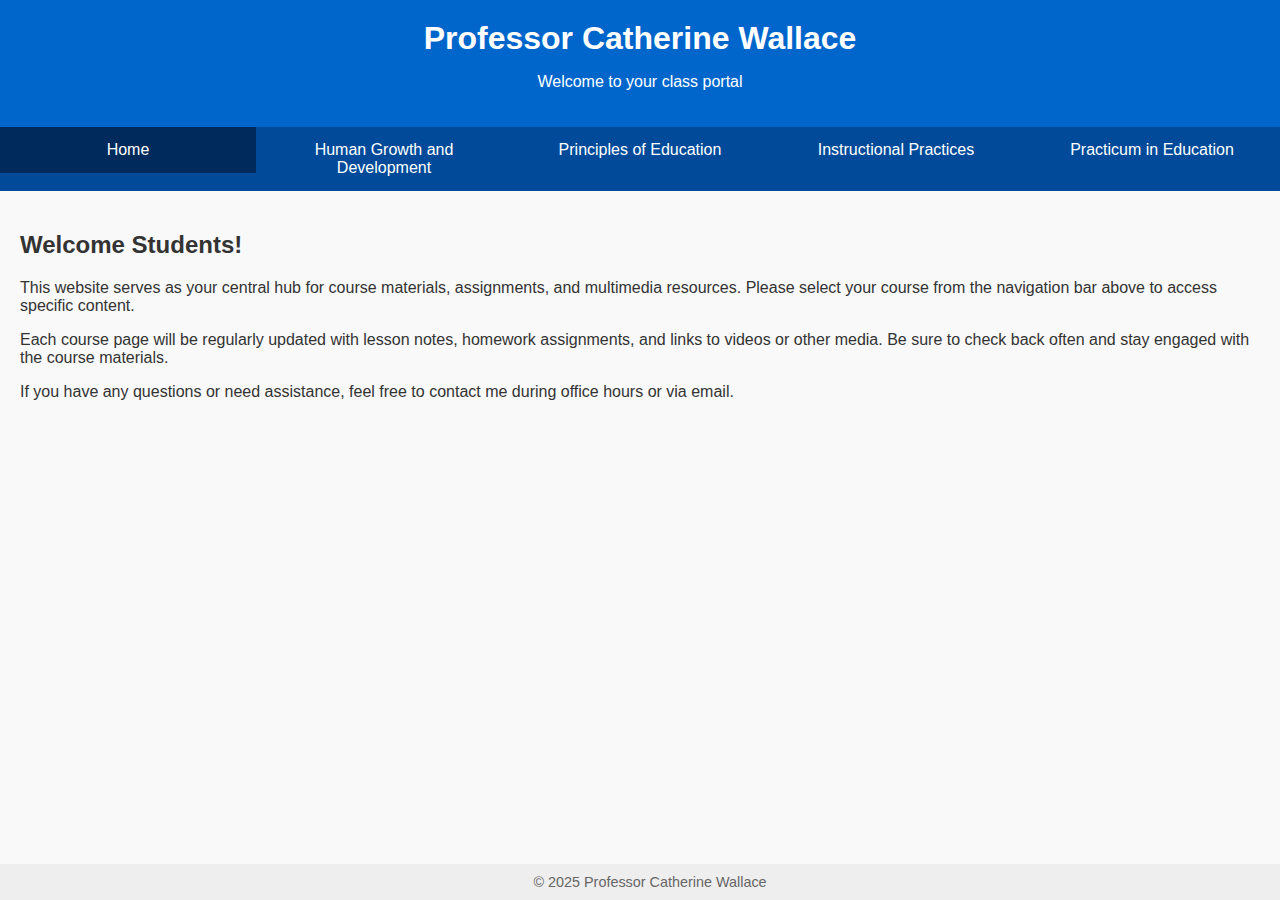
<file: index.html>
<!DOCTYPE html>
<html lang="en">
<head>
    <meta charset="UTF-8">
    <meta name="viewport" content="width=device-width, initial-scale=1.0">
    <title>Professor Catherine Wallace</title>
    <link rel="stylesheet" href="style.css">
</head>
<body>
    <header>
        <h1>Professor Catherine Wallace</h1>
        <p>Welcome to your class portal</p>
    </header>
    <nav>
        <ul>
            <li><a href="index.html" class="active">Home</a></li>
            <li><a href="human-growth.html">Human Growth and Development</a></li>
            <li><a href="principles-education.html">Principles of Education</a></li>
            <li><a href="instructional-practices.html">Instructional Practices</a></li>
            <li><a href="practicum-education.html">Practicum in Education</a></li>
        </ul>
    </nav>
    <main>
        <h2>Welcome Students!</h2>
        <p>
            This website serves as your central hub for course materials, assignments, and multimedia resources.
            Please select your course from the navigation bar above to access specific content.
        </p>
        <p>
            Each course page will be regularly updated with lesson notes, homework assignments, and links to videos or
            other media. Be sure to check back often and stay engaged with the course materials.
        </p>
        <p>
            If you have any questions or need assistance, feel free to contact me during office hours or via email.
        </p>
    </main>
    <footer>
        &copy; 2025 Professor Catherine Wallace
    </footer>
</body>
</html>
</file>
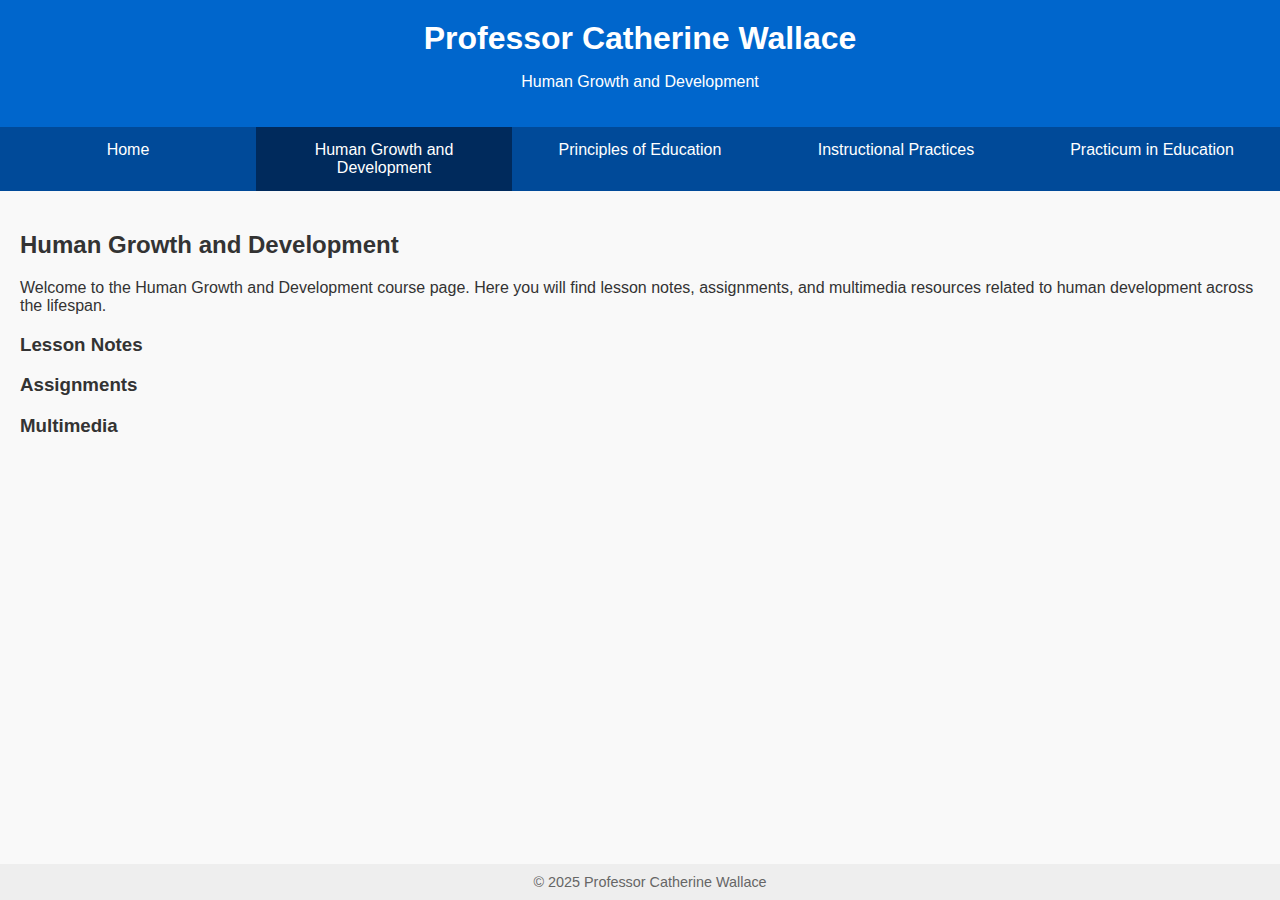
<file: human-growth.html>
<!DOCTYPE html>
<html lang="en">
<head>
    <meta charset="UTF-8">
    <meta name="viewport" content="width=device-width, initial-scale=1.0">
    <title>Human Growth and Development - Professor Catherine Wallace</title>
    <link rel="stylesheet" href="style.css">
</head>
<body>
    <header>
        <h1>Professor Catherine Wallace</h1>
        <p>Human Growth and Development</p>
    </header>
    <nav>
        <ul>
            <li><a href="index.html">Home</a></li>
            <li><a href="human-growth.html" class="active">Human Growth and Development</a></li>
            <li><a href="principles-education.html">Principles of Education</a></li>
            <li><a href="instructional-practices.html">Instructional Practices</a></li>
            <li><a href="practicum-education.html">Practicum in Education</a></li>
        </ul>
    </nav>
    <main>
        <h2>Human Growth and Development</h2>
        <p>
            Welcome to the Human Growth and Development course page. Here you will find lesson notes,
            assignments, and multimedia resources related to human development across the lifespan.
        </p>
        <section>
            <h3>Lesson Notes</h3>
            <p>
                <!-- Place your lesson notes here. You can add links to documents or embed PDFs/videos as needed. -->
            </p>
        </section>
        <section>
            <h3>Assignments</h3>
            <p>
                <!-- Include information about upcoming assignments, due dates, and submission guidelines. -->
            </p>
        </section>
        <section>
            <h3>Multimedia</h3>
            <p>
                <!-- Embed videos, podcasts, or other multimedia resources to enhance learning. -->
            </p>
        </section>
    </main>
    <footer>
        &copy; 2025 Professor Catherine Wallace
    </footer>
</body>
</html>
</file>
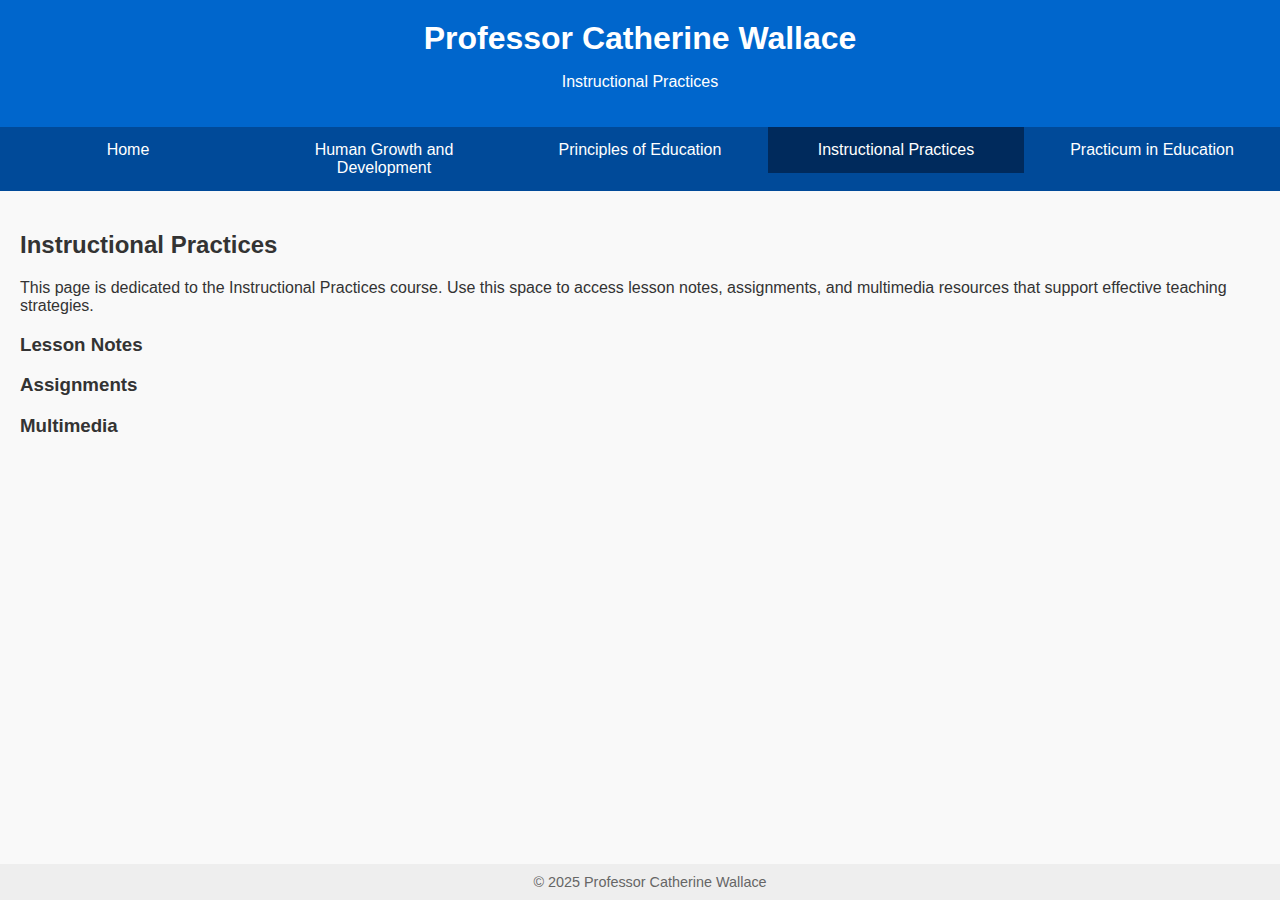
<file: instructional-practices.html>
<!DOCTYPE html>
<html lang="en">
<head>
    <meta charset="UTF-8">
    <meta name="viewport" content="width=device-width, initial-scale=1.0">
    <title>Instructional Practices - Professor Catherine Wallace</title>
    <link rel="stylesheet" href="style.css">
</head>
<body>
    <header>
        <h1>Professor Catherine Wallace</h1>
        <p>Instructional Practices</p>
    </header>
    <nav>
        <ul>
            <li><a href="index.html">Home</a></li>
            <li><a href="human-growth.html">Human Growth and Development</a></li>
            <li><a href="principles-education.html">Principles of Education</a></li>
            <li><a href="instructional-practices.html" class="active">Instructional Practices</a></li>
            <li><a href="practicum-education.html">Practicum in Education</a></li>
        </ul>
    </nav>
    <main>
        <h2>Instructional Practices</h2>
        <p>
            This page is dedicated to the Instructional Practices course. Use this space to access lesson notes,
            assignments, and multimedia resources that support effective teaching strategies.
        </p>
        <section>
            <h3>Lesson Notes</h3>
            <p>
                <!-- Provide lesson outlines, slides, and notes here. -->
            </p>
        </section>
        <section>
            <h3>Assignments</h3>
            <p>
                <!-- List assignments, due dates, rubrics, and other guidelines. -->
            </p>
        </section>
        <section>
            <h3>Multimedia</h3>
            <p>
                <!-- Share instructional videos, case studies, and interactive materials. -->
            </p>
        </section>
    </main>
    <footer>
        &copy; 2025 Professor Catherine Wallace
    </footer>
</body>
</html>
</file>
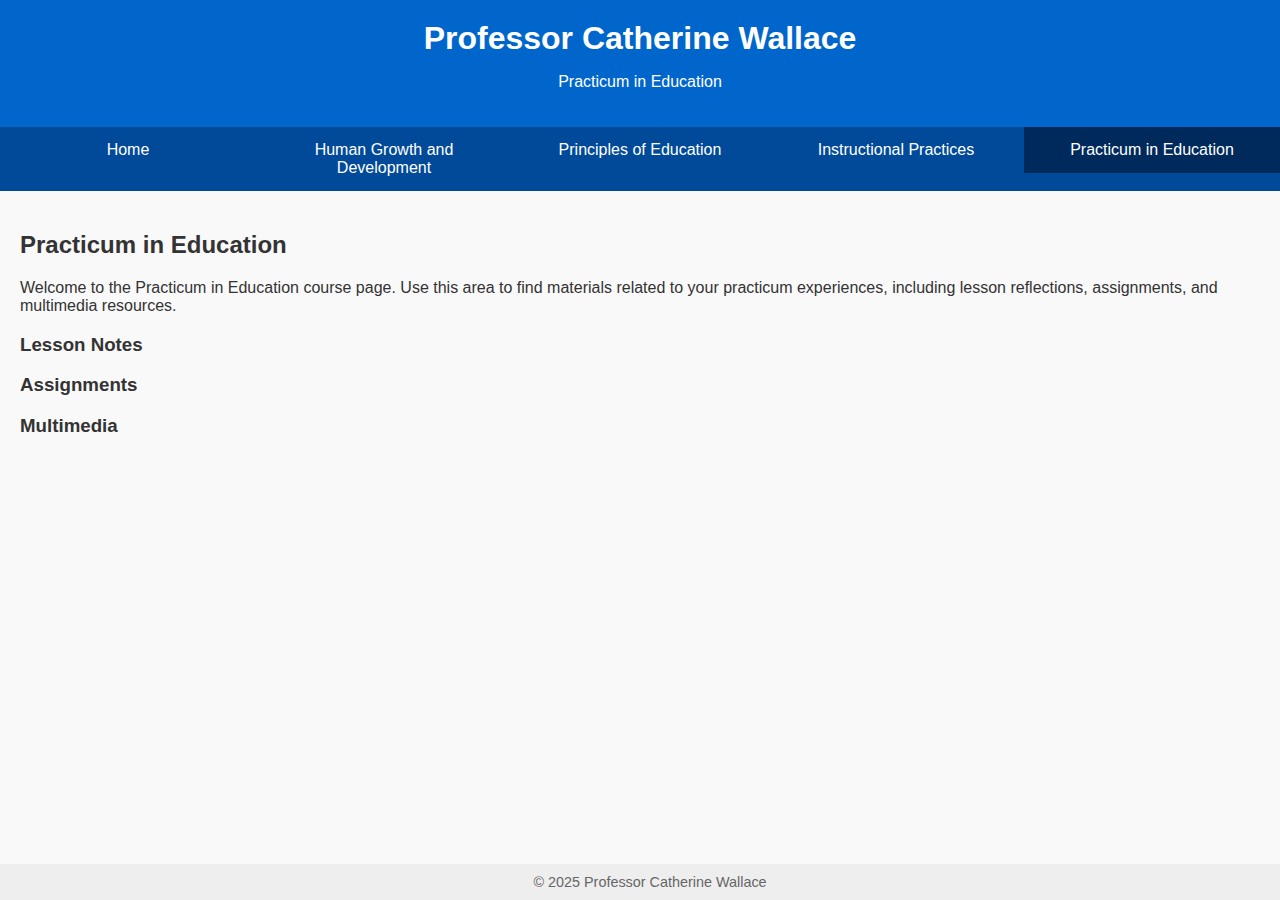
<file: practicum-education.html>
<!DOCTYPE html>
<html lang="en">
<head>
    <meta charset="UTF-8">
    <meta name="viewport" content="width=device-width, initial-scale=1.0">
    <title>Practicum in Education - Professor Catherine Wallace</title>
    <link rel="stylesheet" href="style.css">
</head>
<body>
    <header>
        <h1>Professor Catherine Wallace</h1>
        <p>Practicum in Education</p>
    </header>
    <nav>
        <ul>
            <li><a href="index.html">Home</a></li>
            <li><a href="human-growth.html">Human Growth and Development</a></li>
            <li><a href="principles-education.html">Principles of Education</a></li>
            <li><a href="instructional-practices.html">Instructional Practices</a></li>
            <li><a href="practicum-education.html" class="active">Practicum in Education</a></li>
        </ul>
    </nav>
    <main>
        <h2>Practicum in Education</h2>
        <p>
            Welcome to the Practicum in Education course page. Use this area to find materials related to your
            practicum experiences, including lesson reflections, assignments, and multimedia resources.
        </p>
        <section>
            <h3>Lesson Notes</h3>
            <p>
                <!-- Share practicum reflections, mentor feedback, and other documentation. -->
            </p>
        </section>
        <section>
            <h3>Assignments</h3>
            <p>
                <!-- Outline practicum assignments, expectations, and evaluation criteria here. -->
            </p>
        </section>
        <section>
            <h3>Multimedia</h3>
            <p>
                <!-- Provide links or embeds to example lessons, teaching demonstrations, and other media. -->
            </p>
        </section>
    </main>
    <footer>
        &copy; 2025 Professor Catherine Wallace
    </footer>
</body>
</html>
</file>
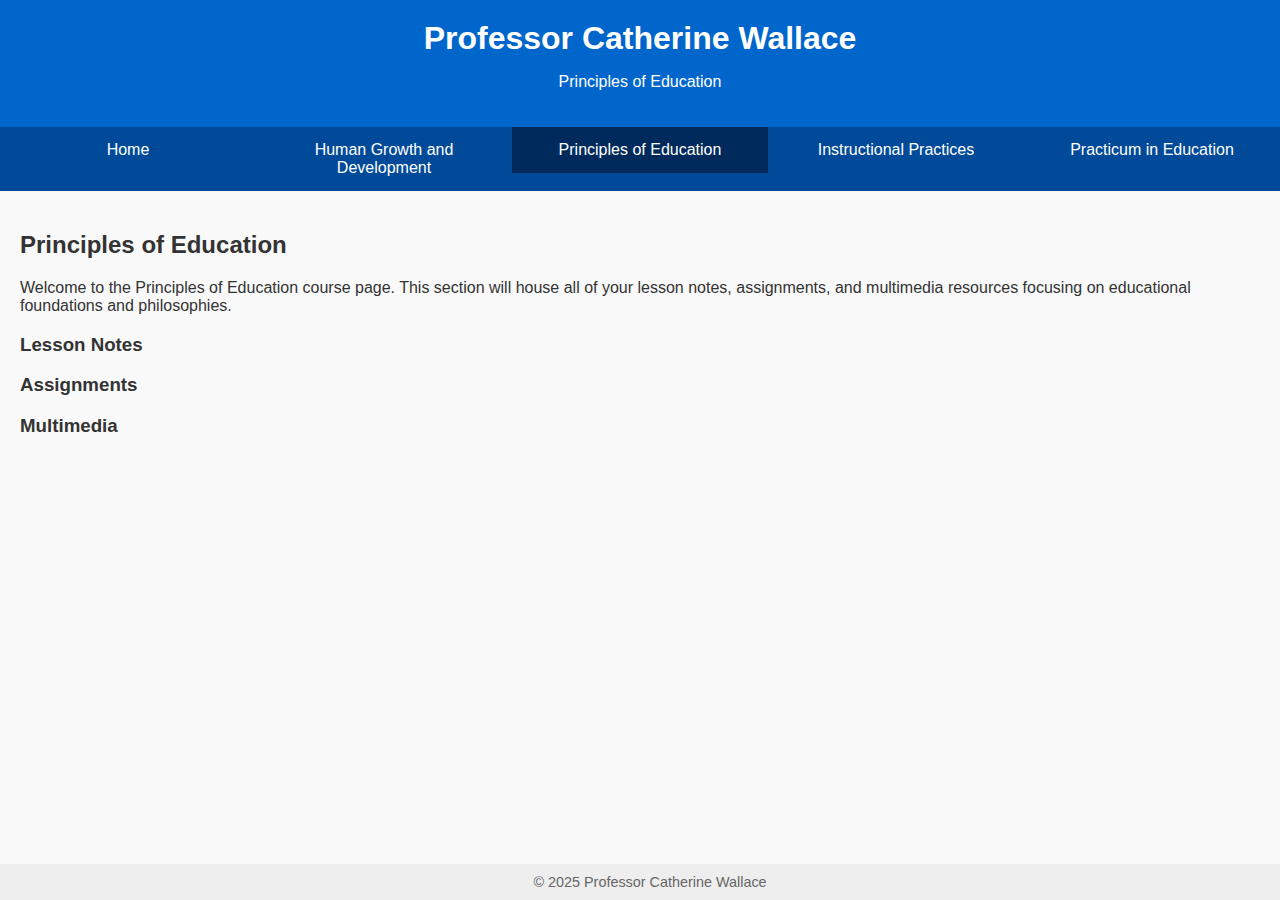
<file: principles-education.html>
<!DOCTYPE html>
<html lang="en">
<head>
    <meta charset="UTF-8">
    <meta name="viewport" content="width=device-width, initial-scale=1.0">
    <title>Principles of Education - Professor Catherine Wallace</title>
    <link rel="stylesheet" href="style.css">
</head>
<body>
    <header>
        <h1>Professor Catherine Wallace</h1>
        <p>Principles of Education</p>
    </header>
    <nav>
        <ul>
            <li><a href="index.html">Home</a></li>
            <li><a href="human-growth.html">Human Growth and Development</a></li>
            <li><a href="principles-education.html" class="active">Principles of Education</a></li>
            <li><a href="instructional-practices.html">Instructional Practices</a></li>
            <li><a href="practicum-education.html">Practicum in Education</a></li>
        </ul>
    </nav>
    <main>
        <h2>Principles of Education</h2>
        <p>
            Welcome to the Principles of Education course page. This section will house all of your lesson notes,
            assignments, and multimedia resources focusing on educational foundations and philosophies.
        </p>
        <section>
            <h3>Lesson Notes</h3>
            <p>
                <!-- Add lesson notes, outlines, and links to readings here. -->
            </p>
        </section>
        <section>
            <h3>Assignments</h3>
            <p>
                <!-- Detail assignments, due dates, and submission instructions here. -->
            </p>
        </section>
        <section>
            <h3>Multimedia</h3>
            <p>
                <!-- Embed or link to videos, articles, and other resources that support the course content. -->
            </p>
        </section>
    </main>
    <footer>
        &copy; 2025 Professor Catherine Wallace
    </footer>
</body>
</html>
</file>
<file: style.css>
/*
 * Basic styles for Professor Catherine Wallace website.
 * The design uses a simple layout with a horizontal navigation bar
 * and content sections for each course. You can customize colors,
 * fonts, and spacing as desired. This stylesheet keeps the
 * appearance clean and readable for high school students accessing
 * lesson notes, assignments, and multimedia resources.
 */

body {
    font-family: Arial, Helvetica, sans-serif;
    margin: 0;
    padding: 0;
    background-color: #f9f9f9;
    color: #333;
}

header {
    background-color: #0066cc;
    color: #fff;
    padding: 20px;
    text-align: center;
}

header h1 {
    margin: 0;
    font-size: 2em;
}

nav {
    background-color: #004a99;
    overflow: hidden;
}

nav ul {
    list-style-type: none;
    margin: 0;
    padding: 0;
    display: flex;
    flex-wrap: wrap;
}

nav li {
    flex: 1;
}

nav a {
    display: block;
    color: #fff;
    text-align: center;
    padding: 14px 16px;
    text-decoration: none;
}

nav a:hover {
    background-color: #003366;
}

.active {
    background-color: #002a5c;
}

main {
    padding: 20px;
}

footer {
    background-color: #eee;
    text-align: center;
    padding: 10px;
    font-size: 0.9em;
    color: #666;
    position: fixed;
    bottom: 0;
    width: 100%;
}
</file>
